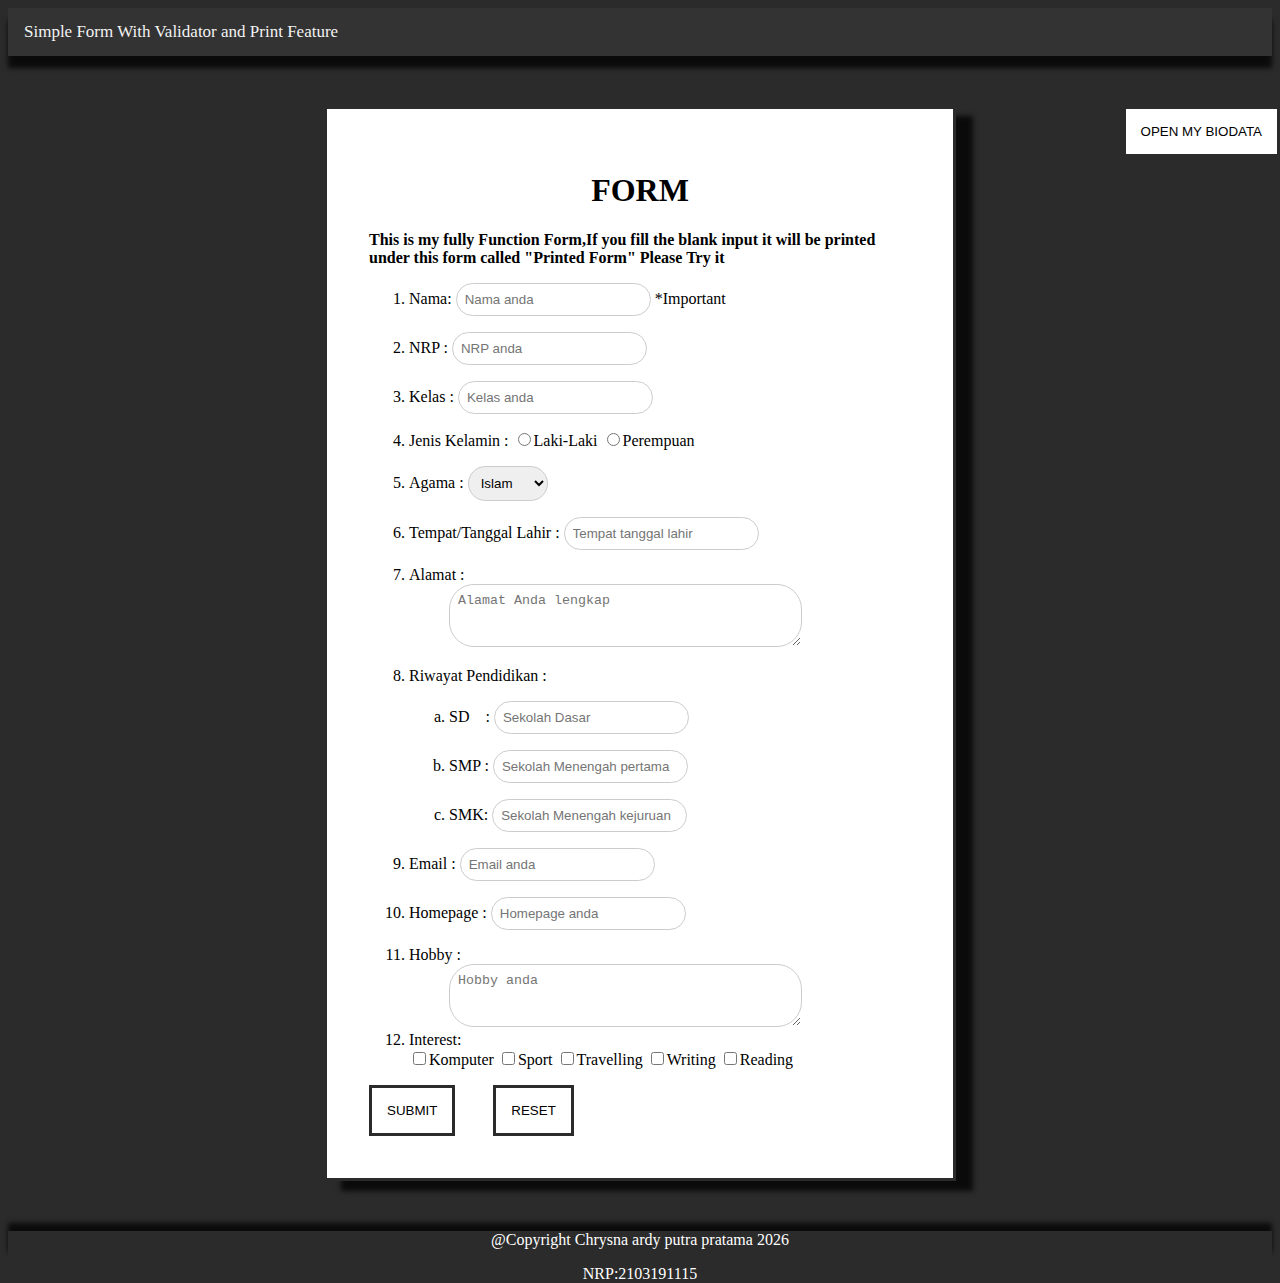
<file: index.html>
<!DOCTYPE html>
<html>

<head>
    <link rel="shortcut icon" type="image/x-icon" href="tree.png" />
    <link rel="stylesheet" type="text/css" href="form.css">
    <script src="form.js"></script>
    <title>Homepage DATA ENTRY</title>
</head>

<body>

    <div class="topnav">
        <a href="#">Simple Form With Validator and Print Feature</a>
        

    </div>
    <!--MODAL DATA DIRI START -->
    <button id="myBtn">OPEN MY BIODATA</button>
    <div id="myModal" class="modal">

        <!-- Modal content -->
        <div class="modal-content">
            <span class="close">&times;</span>
            <h1>MY BIODATA</h1>
            <center>
                <div class="card">
                    <img src="boris.jpg" alt="Avatar" style="width:50%;">
                    <div class="container">
                        <h4><b>Chrysna ardy putra pratama</b></h4>
                        <p>NRP:2103191115</p>
                        <p>GitHub:<a href="https://github.com/chrysnaardy123/"
                                target="blank">https://github.com/chrysnaardy123/</a></p>
                        <p>MyProject:<ol>
                                <li><a href="https://catsy-image-finder.netlify.com/">image Finder Using Pixabay Api and
                                        React js</a></li>
                                <li><a href="https://ghotsy-novel.netlify.com/">Ghotsy novel Web using GatsbyJs react
                                        based Framework</a></li>
                            </ol>
                            <p>Please For The Honorable Lecturer,i'll be happy if you sir can give a comment and some
                                tips for my GitHub Project</p>
                        </p>
                    </div>
                </div>
            </center>
        </div>

    </div>
    <!--MODAL END-->
    <div class="wrap">
        <form id="validationform">
            <h1 class="center">FORM</h1>
            <p><b>This is my fully Function Form,If you fill the blank input it will be printed under this form called
                    "Printed Form" Please Try it</b></p>
            <ol>
                <li>
                    <p>Nama: <input type="input" name="nama" id="myname" placeholder="Nama anda" required></input><span>
                            *Important</span></p>
                </li>
                <li>
                    <p>NRP : <input type="input" name="nrp" id="mynrp" placeholder="NRP anda" required></input></p>
                </li>
                <li>
                    <p>Kelas : <input type="input" name="kelas" id="mykelas" placeholder="Kelas anda" required></input>
                    </p>
                </li>
                <li>
                    <p>Jenis Kelamin : <input type="radio" name="kelamin" value="Laki-Laki" required>Laki-Laki</input>
                        <input type="radio" name="kelamin" value="perempuan" required>Perempuan</input>
                    </p>
                </li>
                <li>
                    <p>Agama : <select id="agama" required>
                            <option value="islam">Islam</option>
                            <option value="kristen">Kristen</option>
                            <option value="hindu">Hindu</option>
                            <option value="budha">Budha</option>
                        </select>
                    </p>
                </li>
                <li>
                    <p>Tempat/Tanggal Lahir : <input type="input" id="Tgl" placeholder="Tempat tanggal lahir"
                            required></input>
                    </p>
                </li>
                <li>
                    Alamat :
                    <ol>
                        <textarea cols="40" rows="3" id="alamat" placeholder="Alamat Anda lengkap" required></textarea>
                    </ol>
                </li>
                <li>
                    <p>Riwayat Pendidikan :</p>
                    <ol type="a">
                        <li>
                            <p>SD &nbsp&nbsp&nbsp: <input type="input" id="sd" placeholder="Sekolah Dasar" required />
                            </p>
                        </li>
                        <li>
                            <p>SMP : <input type="input" id="smp" placeholder="Sekolah Menengah pertama" required />
                            </p>
                        </li>
                        <li>
                            <p>SMK: <input type="input" id="smk" placeholder="Sekolah Menengah kejuruan" required />
                            </p>
                        </li>
                    </ol>
                </li>
                <li>
                    <p>Email : <input type="input" id="mail" placeholder="Email anda" required></input></p>
                </li>
                <li>
                    <p>Homepage : <input type="input" id="homepage" placeholder="Homepage anda" required></input></p>
                </li>
                <li>
                    Hobby :
                    <ol>
                        <textarea cols="40" rows="3" id="hobby" placeholder="Hobby anda" required></textarea>
                    </ol>
                </li>
                <li>
                    Interest:
                    <div id="formcheckbox">
                        <input type="checkbox" value="komputer">Komputer</input>
                        <input type="checkbox" value="sport">Sport</input>
                        <input type="checkbox" value="travel">Travelling</input>
                        <input type="checkbox" value="writing">Writing</input>
                        <input type="checkbox" value="reading">Reading</input>
                    </div>
                </li>
            </ol>
            <div>
                <button type="submit" value="submit" onclick="myalert()">Submit</button>
                <div class="spacer"></div>
                <button type="reset" onclick="resetalert();">Reset</button>
            </div>
        </form>
    </div>
    <!--Cetak Form-->
    <div id="printform">
        <div id="wrap2">
            <h1 class="center">YOUR PRINTED FORM</h1>
            <ol>
                <li>
                    <h4 id="printednama"></h4>
                </li>
                <li>
                    <h4 id="printednrp"></h4>
                </li>
                <li>
                    <h4 id="printedkelas"></h4>
                </li>
                <li>
                    <h4 id="printedkelamin"></h4>
                </li>
                <li>
                    <h4 id="printedagama"></h4>
                </li>
                <li>
                    <h4 id="printedlahir"></h4>
                </li>
                <li>
                    <h4 id="printedalamat"></h4>
                </li>
                <li>
                    <h4>Riwayat Pendidikan:</h4>
                    <ol>
                        <li>
                            <h4 id="printedsd"></h4>
                        </li>
                        <li>
                            <h4 id="printedsmp"></h4>
                        </li>
                        <li>
                            <h4 id="printedsmk"></h4>
                        </li>
                    </ol>
                </li>
                <li>
                    <h4 id="printedmail"></h4>
                </li>
                <li>
                    <h4 id="printedhomepage"></h4>
                </li>
                <li>
                    <h4 id="printedhobby"></h4>
                </li>
                <li>
                    <h4 id="printedinterest"></h4>
                </li>
            </ol>
        </div>
        <footer>
            <div class="footer">
                <p>@Copyright Chrysna ardy putra pratama <span id="date"></span>
                    <p>NRP:2103191115</p>
                </p>
            </div>
    </div>
    </footer>
    <!--Modal Working supaya bisa mengganti class-->
    <script src="form.js"></script>
</body>

</html>
</file>
<file: form.css>
.tanpabullet {
    list-style-type: none;
}
.wrap {
    margin-right: 25%;
    margin-left: 25%;
    border: solid #2b2b2b 3px;
    padding: 42px;
    box-shadow: 17px 10px 5px 0 rgba(0, 0, 0, 0.75);
    background-color: white;
    display: block;
}
#wrap2 {
    margin-right: 25%;
    margin-left: 25%;
    border: solid #2b2b2b 3px;
    padding: 42px;
    box-shadow: 17px 10px 5px 0 rgba(0, 0, 0, 0.75);
    background-color: white;
    display: none;
}
.center {
    text-align: center;
    text-transform: uppercase;
}
body {
    background-color: #2b2b2b;
}
input,
select,
textarea {
    padding: 8px;
    border: 1px solid #ccc;
    border-radius: 25px;
}

button {
    padding: 15px;
    text-transform: uppercase;
    background-color: white;
    border: #2b2b2b 3px solid;
    transition: 0.3s ease;
    cursor: pointer;
}
button:hover {
    background-color: #2b2b2b;
    color: white;
    letter-spacing: 3px;
    transition: 0.3s ease;
}
.spacer {
    width: 30px;
    height: auto;
    display: inline-block;
}
@media only screen and(max-width: 600px) {
    .wrap {
        margin-right: 0;
        margin-left: 0;
        padding: 0;
        box-shadow: 17px 10px 5px 0 rgba(0, 0, 0, 0.75);
        background-color: white;
    }
}

.topnav {
    overflow: hidden;
    background-color: #333;
    box-shadow: 0 12px 5px 0 rgba(0, 0, 0, 0.75);
    margin-bottom: 50px;
}

.topnav a {
    float: left;
    color: #f2f2f2;
    text-align: center;
    padding: 14px 16px;
    text-decoration: none;
    font-size: 17px;
    transition: 0.3s ease;
}


.topnav a:hover {
    transition: 0.3s ease;
    color: white;
    letter-spacing: 3px;
}

.topnav a.active {
    background-color: #4CAF50;
    color: white;
}
.footer {
    bottom: 0;
    width: 100%;
    background-color: #2b2b2b;
    color: white;
    text-align: center;
    margin-top: 50px;
    box-shadow: 0 -8px 5px 0 rgba(0, 0, 0, 0.75);
    height: 30px;
}

.modal {
    display: none; /* Hidden by default */
    position: fixed; /* Fixed 1 tempat */
    z-index: 1;
    padding-top: 40px; /* Location box */
    left: 0;
    top: 0;
    width: 100%; /* Full width */
    height: 100%; /* Full height */
    overflow: auto; /* Enable scroll if needed */
    background-color: rgb(0, 0, 0); /* Fallback color */
    background-color: rgba(0, 0, 0, 0.4); /* Black w/ opacity */
}

/* Modal Content */
.modal-content {
    background-color: #fefefe;
    margin: auto;
    padding: 40px;
    border: 1px solid #888;
    width: 80%;
    text-align: center;
}


.close {
    color: #aaaaaa;
    float: right;
    font-size: 28px;
    font-weight: bold;
}

.close:hover,
.close:focus {
    color: #000;
    text-decoration: none;
    cursor: pointer;
}

#myBtn {
    position: fixed;
    top: 20;
    right: 0;
}

.card {
    box-shadow: 0 4px 8px 0 rgba(0, 0, 0, 0.2);
    transition: 0.3s;
    width: 40%;
}

.card:hover {
    box-shadow: 0 8px 16px 0 rgba(0, 0, 0, 0.2);
}

.container {
    padding: 2px 16px;
}
a {
    text-decoration: none;
}
.center {
    text-align: center;
}
</file>
